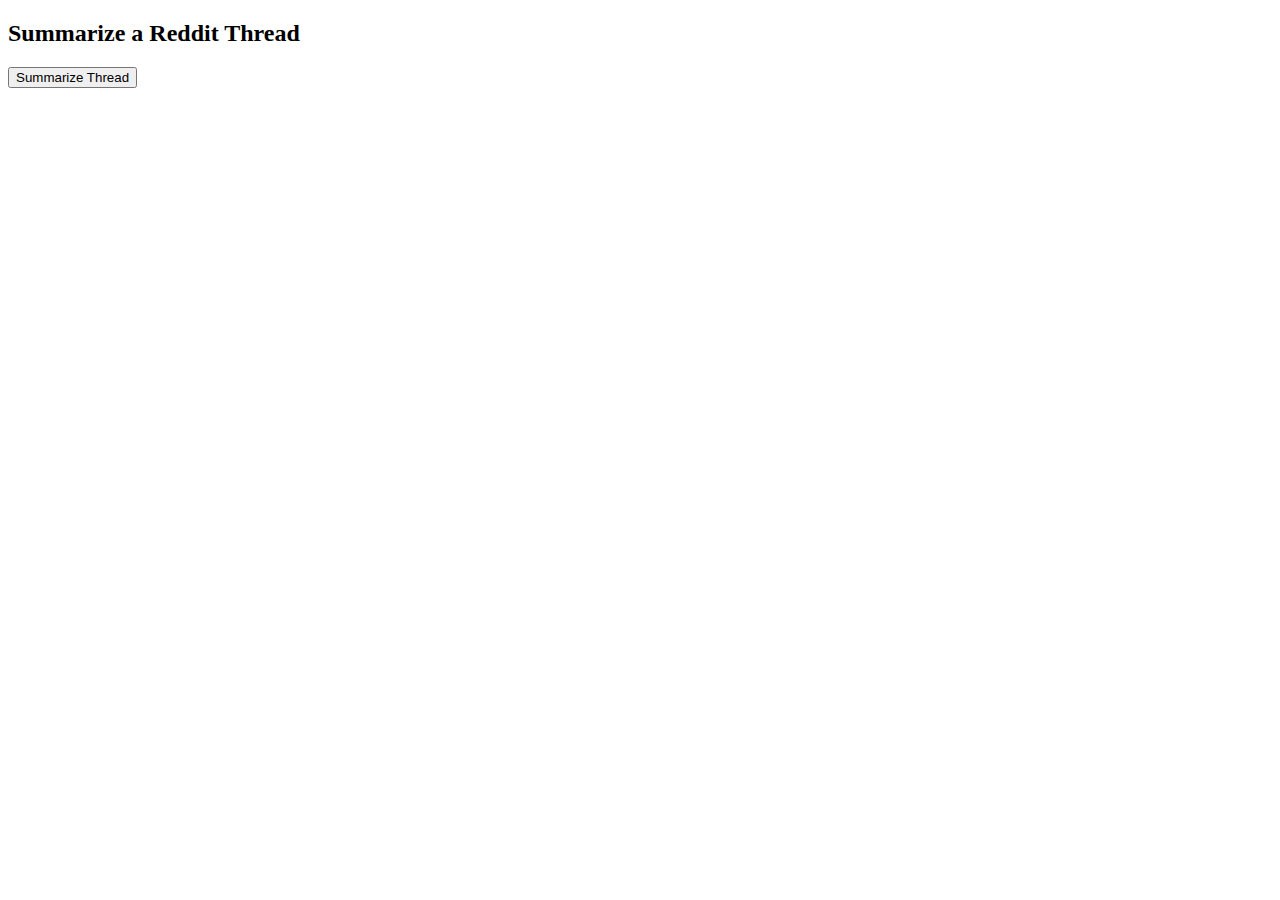
<file: extension/popup.html>
<!DOCTYPE html>
<html>
    <head>
        <title>Reddit Summarizer</title>
        <meta charset = "utf-8">
        <link href="https://cdn.jsdelivr.net/npm/bootstrap@5.0.2/dist/css/bootstrap.min.css" rel="stylesheet" integrity="sha384-EVSTQN3/azprG1Anm3QDgpJLIm9Nao0Yz1ztcQTwFspd3yD65VohhpuuCOmLASjC" crossorigin="anonymous">

    </head>
    <body>

        <div class="container p-3" style="width: 350px;">
            <h2>Summarize a Reddit Thread</h2>
            <!-- <input type="text" id="wikiTitle" placeholder="Enter Wikipedia title" /> -->
            <button id="summarizeButton" class="btn btn-outline-primary">Summarize Thread</button>
        </div>

        <div class="container p-3" style="width: 350px;">
            <p id="summary"></p>
        </div>

        <script src="popup.js"></script>
    </body>
</html>
</file>
